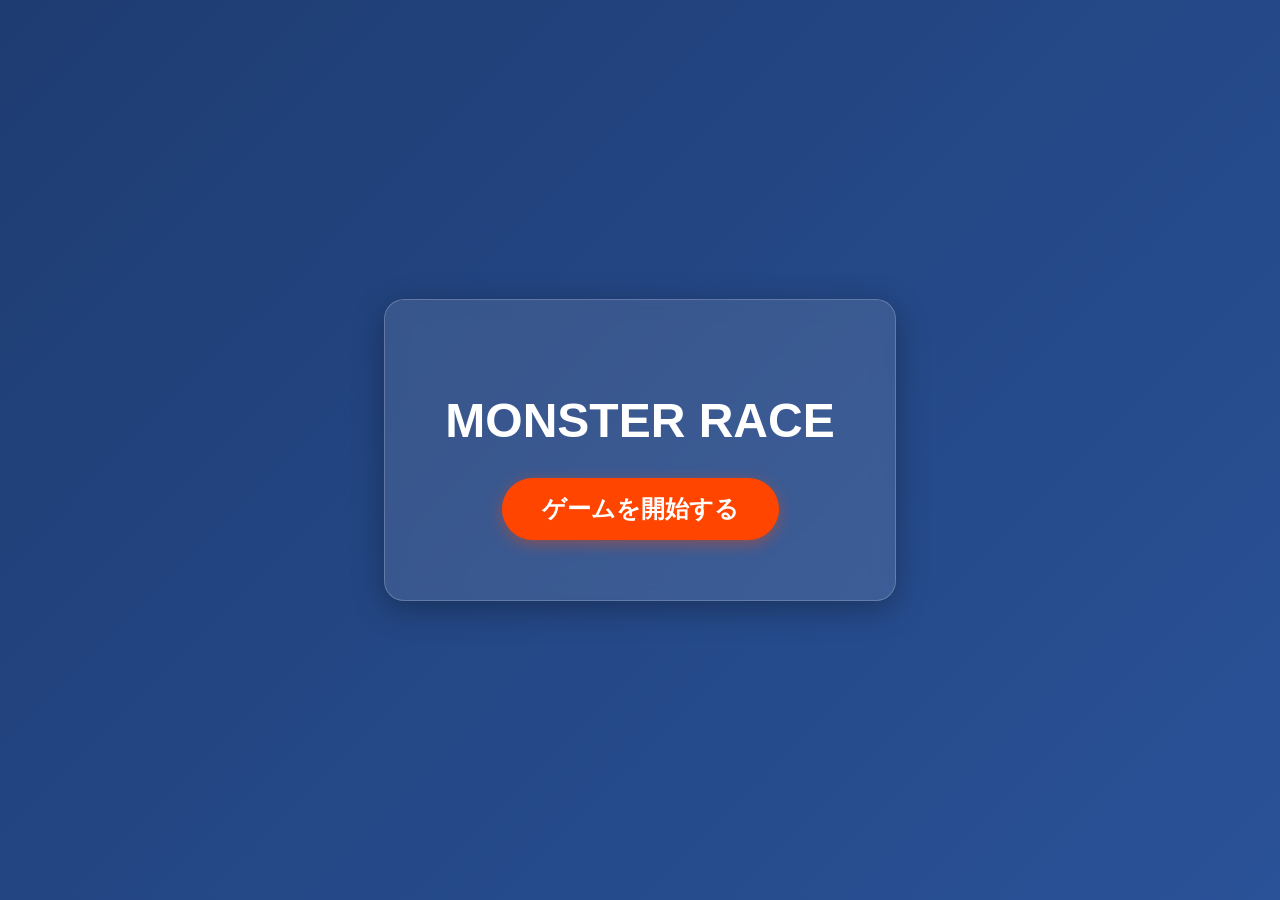
<file: index.html>
<!DOCTYPE html>
<html lang="ja">
<head>
    <meta charset="UTF-8">
    <meta name="viewport" content="width=device-width, initial-scale=1.0">
    <title>Monster Race JS</title>
    <style>
        body {
            margin: 0;
            padding: 0;
            font-family: 'Segoe UI', Tahoma, Geneva, Verdana, sans-serif;
            background: linear-gradient(135deg, #1e3c72 0%, #2a5298 100%);
            display: flex;
            justify-content: center;
            align-items: center;
            height: 100vh;
            color: white;
        }
        .portal-card {
            text-align: center;
            padding: 60px;
            background: rgba(255, 255, 255, 0.1);
            backdrop-filter: blur(10px);
            border-radius: 20px;
            box-shadow: 0 8px 32px rgba(0,0,0,0.3);
            border: 1px solid rgba(255,255,255,0.2);
        }
        .start-button {
            display: inline-block;
            padding: 15px 40px;
            font-size: 24px;
            font-weight: bold;
            color: #fff;
            background-color: #ff4500;
            text-decoration: none;
            border-radius: 50px;
            transition: transform 0.2s, background-color 0.2s;
            box-shadow: 0 4px 15px rgba(255, 69, 0, 0.4);
        }
        .start-button:hover {
            background-color: #ff6347;
            transform: scale(1.05);
        }
        h1 { margin-bottom: 30px; font-size: 48px; }
    </style>
</head>
<body>
    <div class="portal-card">
        <h1>MONSTER RACE</h1>
        <a href="runner.html" class="start-button">ゲームを開始する</a>
    </div>
</body>
</html>
</file>
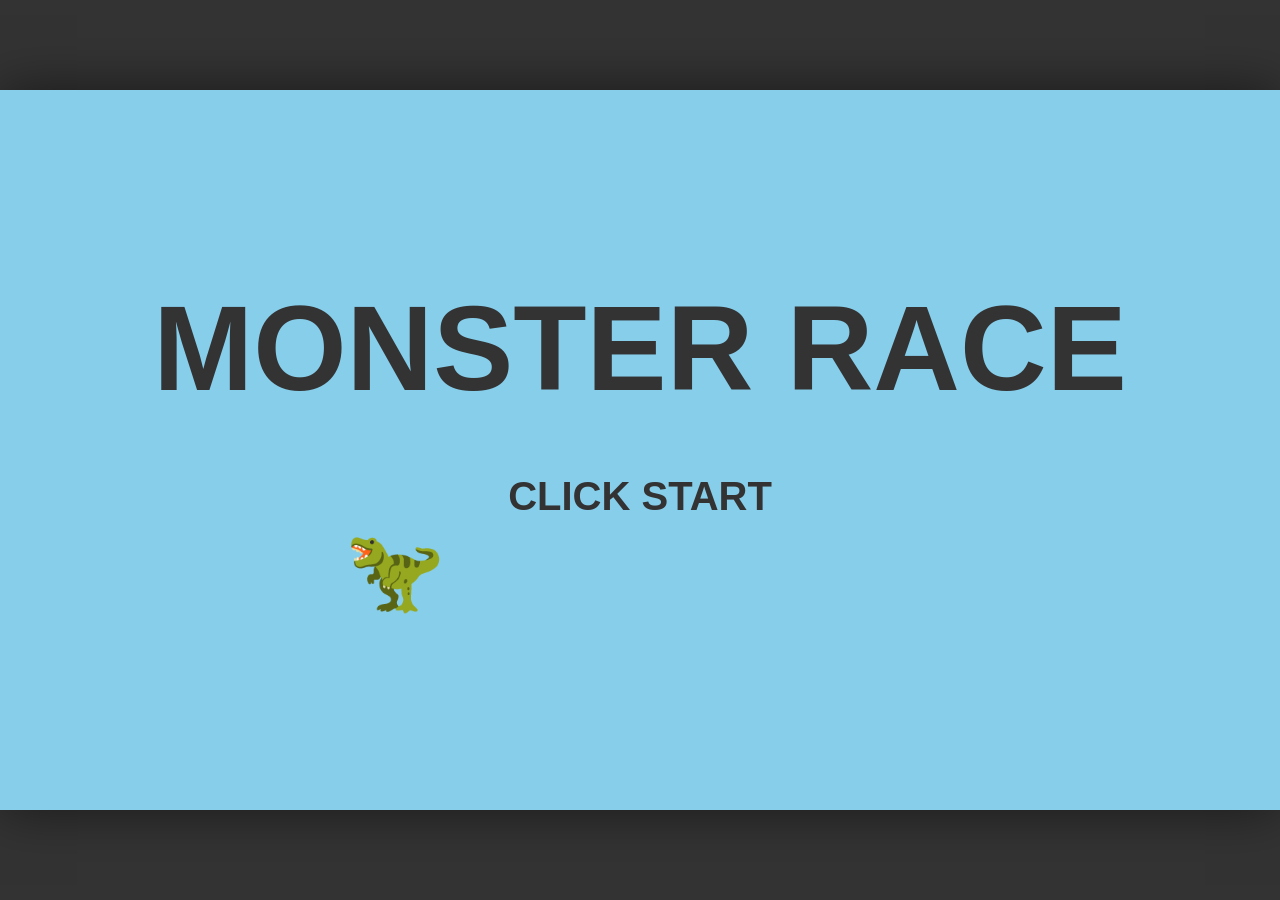
<file: runner.html>
<!DOCTYPE html>
<html lang="ja">
<head>
    <meta charset="UTF-8">
    <meta name="viewport" content="width=device-width, initial-scale=1.0">
    <title>Monster Race - Script Runner</title>
    <link rel="stylesheet" href="style.css">
</head>
<body>
    <div id="game-container">
        <canvas id="gameCanvas" width="1280" height="720"></canvas>
    </div>
    <script src="script.js"></script>
</body>
</html>
</file>
<file: style.css>
body {
    margin: 0;
    padding: 0;
    background-color: #333;
    display: flex;
    flex-direction: column;
    justify-content: center;
    align-items: center;
    height: 100vh;
    overflow: hidden;
}

#game-container {
    box-shadow: 0 0 50px rgba(0,0,0,0.5);
    background-color: #fff;
}

canvas {
    display: block;
    image-rendering: -moz-crisp-edges;
    image-rendering: -webkit-crisp-edges;
    image-rendering: pixelated;
    cursor: pointer;
}
</file>
